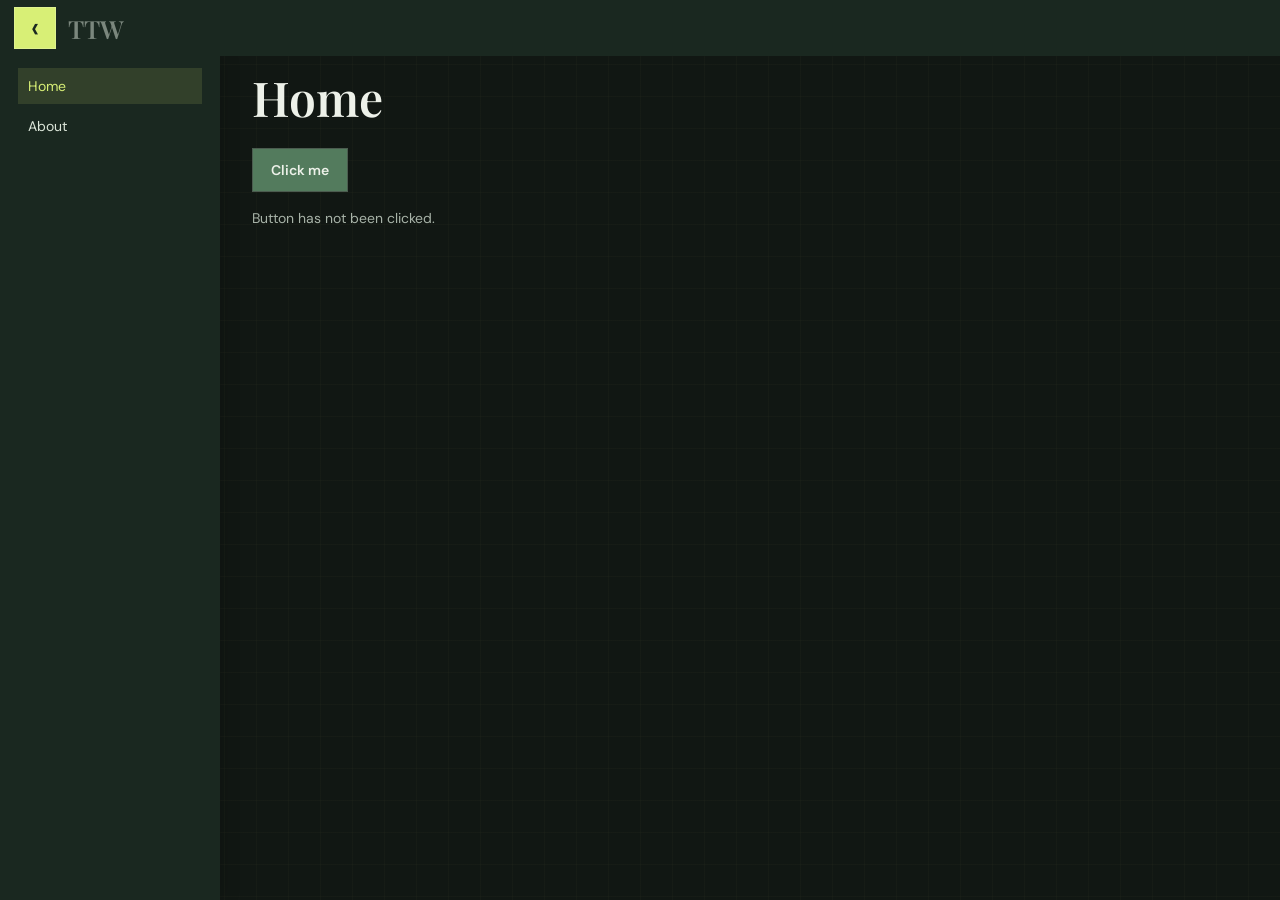
<file: docs/index.html>
<!doctype html>
<html lang="en">
<head>
  <meta charset="utf-8">
  <meta name="viewport" content="width=device-width, initial-scale=1">
  <meta name="theme-color" content="#111713">
  <title>Tabletop Widgets | TTWidgets</title>
  <link rel="stylesheet" href="css/site.css">
  <script src="js/site.js" defer></script>
</head>
<body>
  <header class="site-header">
    <div class="header-inner">
      <button class="sidebar-toggle" id="sidebar-toggle" type="button" aria-controls="site-sidebar" aria-expanded="true" aria-label="Collapse sidebar" title="Collapse sidebar"></button>
      <span class="sidebar-mark" aria-hidden="true">TTW</span>
    </div>
  </header>
  <div class="site-shell">
    <aside class="sidebar" id="site-sidebar" aria-label="Site navigation">
      <nav class="site-nav">
        <a href="index.html" aria-current="page">Home</a>
        <a href="about.html" >About</a>
      </nav>
    </aside>

    <main class="page-content">
      
<h1>Home</h1>
<button id="demo-button" type="button">Click me</button>
<p id="demo-output" aria-live="polite">Button has not been clicked.</p>

    </main>
  </div>
</body>
</html>
</file>
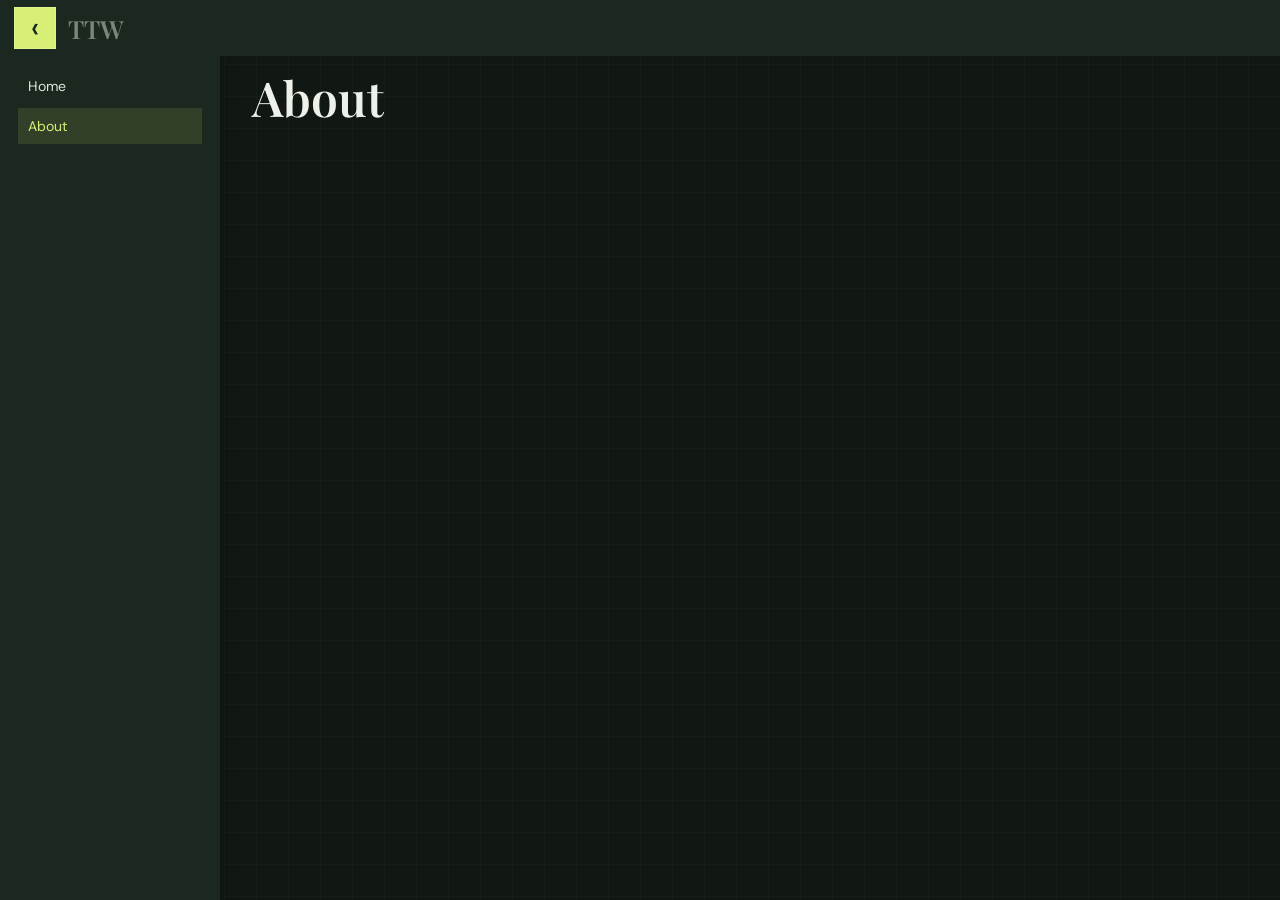
<file: docs/about.html>
<!doctype html>
<html lang="en">
<head>
  <meta charset="utf-8">
  <meta name="viewport" content="width=device-width, initial-scale=1">
  <meta name="theme-color" content="#111713">
  <title>About | TTWidgets</title>
  <link rel="stylesheet" href="css/site.css">
  <script src="js/site.js" defer></script>
</head>
<body>
  <header class="site-header">
    <div class="header-inner">
      <button class="sidebar-toggle" id="sidebar-toggle" type="button" aria-controls="site-sidebar" aria-expanded="true" aria-label="Collapse sidebar" title="Collapse sidebar"></button>
      <span class="sidebar-mark" aria-hidden="true">TTW</span>
    </div>
  </header>
  <div class="site-shell">
    <aside class="sidebar" id="site-sidebar" aria-label="Site navigation">
      <nav class="site-nav">
        <a href="index.html" >Home</a>
        <a href="about.html" aria-current="page">About</a>
      </nav>
    </aside>

    <main class="page-content">
      
<h1>About</h1>

    </main>
  </div>
</body>
</html>
</file>
<file: docs/css/site.css>
@import url('https://fonts.googleapis.com/css2?family=DM+Sans:wght@400;500;600;700&family=Playfair+Display:wght@600;700&display=swap');

/* Theme tokens */
:root {
  color-scheme: dark;
  --paper: #111713;
  --ink: #edf1e9;
  --muted: #a8b3a8;
  --border: #4b5c4f;
  --green: #537b5d;
  --green-hover: #638a68;
  --green-deep: #1a2820;
  --lime: #d8ef76;
  --lime-hover: #e6f7a1;
  --coral: #f08b70;
  --sidebar-text: #dce6d9;
  --sidebar-width: 220px;
  --serif: 'Playfair Display', Georgia, serif;
  --sans: 'DM Sans', 'Trebuchet MS', sans-serif;
}

/* Base page */
* { box-sizing: border-box; }

body {
  min-height: 100vh;
  margin: 0;
  color: var(--ink);
  background-color: var(--paper);
  background-image: linear-gradient(90deg, rgba(216, 239, 118, 0.025) 1px, transparent 1px), linear-gradient(rgba(216, 239, 118, 0.025) 1px, transparent 1px);
  background-size: 32px 32px;
  font-family: var(--sans);
  -webkit-font-smoothing: antialiased;
}

/* Sidebar navigation */
.sidebar {
  position: fixed;
  inset: 56px auto 0 0;
  z-index: 15;
  width: var(--sidebar-width);
  padding: 12px 18px 20px;
  background: var(--green-deep);
  box-shadow: 4px 0 16px rgba(0, 0, 0, 0.15);
  transform: translateX(-100%);
  transition: transform 180ms ease;
}

.sidebar-open .sidebar { transform: translateX(0); }

.site-nav { display: grid; gap: 4px; }

.site-nav a {
  display: block;
  padding: 9px 10px;
  color: var(--sidebar-text);
  font-size: 14px;
  text-decoration: none;
  transition: background-color 160ms ease, color 160ms ease;
}

.site-nav a:hover,
.site-nav a[aria-current="page"] {
  background: rgba(216, 239, 118, 0.12);
  color: var(--lime);
}

/* Main content */
.page-content {
  min-height: 100vh;
  margin-left: var(--sidebar-width);
  padding: 72px 32px 32px;
  transition: margin-left 180ms ease;
}

.page-content h1 {
  margin: 0 0 24px;
  color: var(--ink);
  font: 600 48px/1.08 var(--serif);
}

#demo-button {
  min-height: 44px;
  padding: 0 18px;
  border: 1px solid var(--border);
  background: var(--green);
  color: var(--ink);
  font: 600 14px var(--sans);
  cursor: pointer;
  transition: background-color 160ms ease, transform 160ms ease;
}

#demo-button:hover { background: var(--green-hover); transform: translateY(-1px); }
#demo-output { margin-top: 17px; color: var(--muted); font-size: 14px; }

/* Header controls stay in place while the navigation slides below them. */
.site-header {
  position: fixed;
  inset: 0 auto auto 0;
  z-index: 20;
  width: 100%;
  height: 56px;
  background: var(--green-deep);
}

.header-inner {
  display: flex;
  width: min(var(--sidebar-width), 100%);
  height: 100%;
  align-items: center;
  gap: 12px;
  padding: 0 18px 0 14px;
}

.sidebar-toggle {
  display: grid;
  width: 42px;
  aspect-ratio: 1;
  place-items: center;
  border: 1px solid rgba(255, 255, 255, 0.18);
  background: var(--lime);
  color: var(--green-deep);
  font: 500 30px/1 var(--sans);
  cursor: pointer;
  transition: background-color 160ms ease, transform 160ms ease;
}

.sidebar-toggle::before { content: "‹"; }
.sidebar-toggle[aria-expanded="false"]::before { content: "›"; }
.sidebar-toggle:hover { background: var(--lime-hover); transform: translateY(-1px); }

.sidebar-mark {
  display: flex;
  min-height: 42px;
  align-items: center;
  color: rgba(220, 230, 217, 0.5);
  font: 600 25px/1.08 var(--serif);
  pointer-events: none;
  user-select: none;
}

.sidebar-toggle:focus-visible,
a:focus-visible,
button:focus-visible {
  outline: 3px solid var(--coral);
  outline-offset: 3px;
}

.sidebar-collapsed .page-content { margin-left: 0; }

/* Mobile sidebar is an overlay, so page content stays in place. */
@media (max-width: 720px) {
  .page-content { margin-left: 0; padding: 72px 22px 30px; }
  .page-content h1 { font-size: 40px; }
}

@media (max-width: 420px) {
  .page-content { padding-right: 18px; padding-left: 18px; }
}

/* Keep state changes quiet for motion-sensitive users. */
@media (prefers-reduced-motion: reduce) {
  .sidebar, .page-content, .sidebar-toggle, #demo-button { transition-duration: 0.01ms; }
}
</file>
